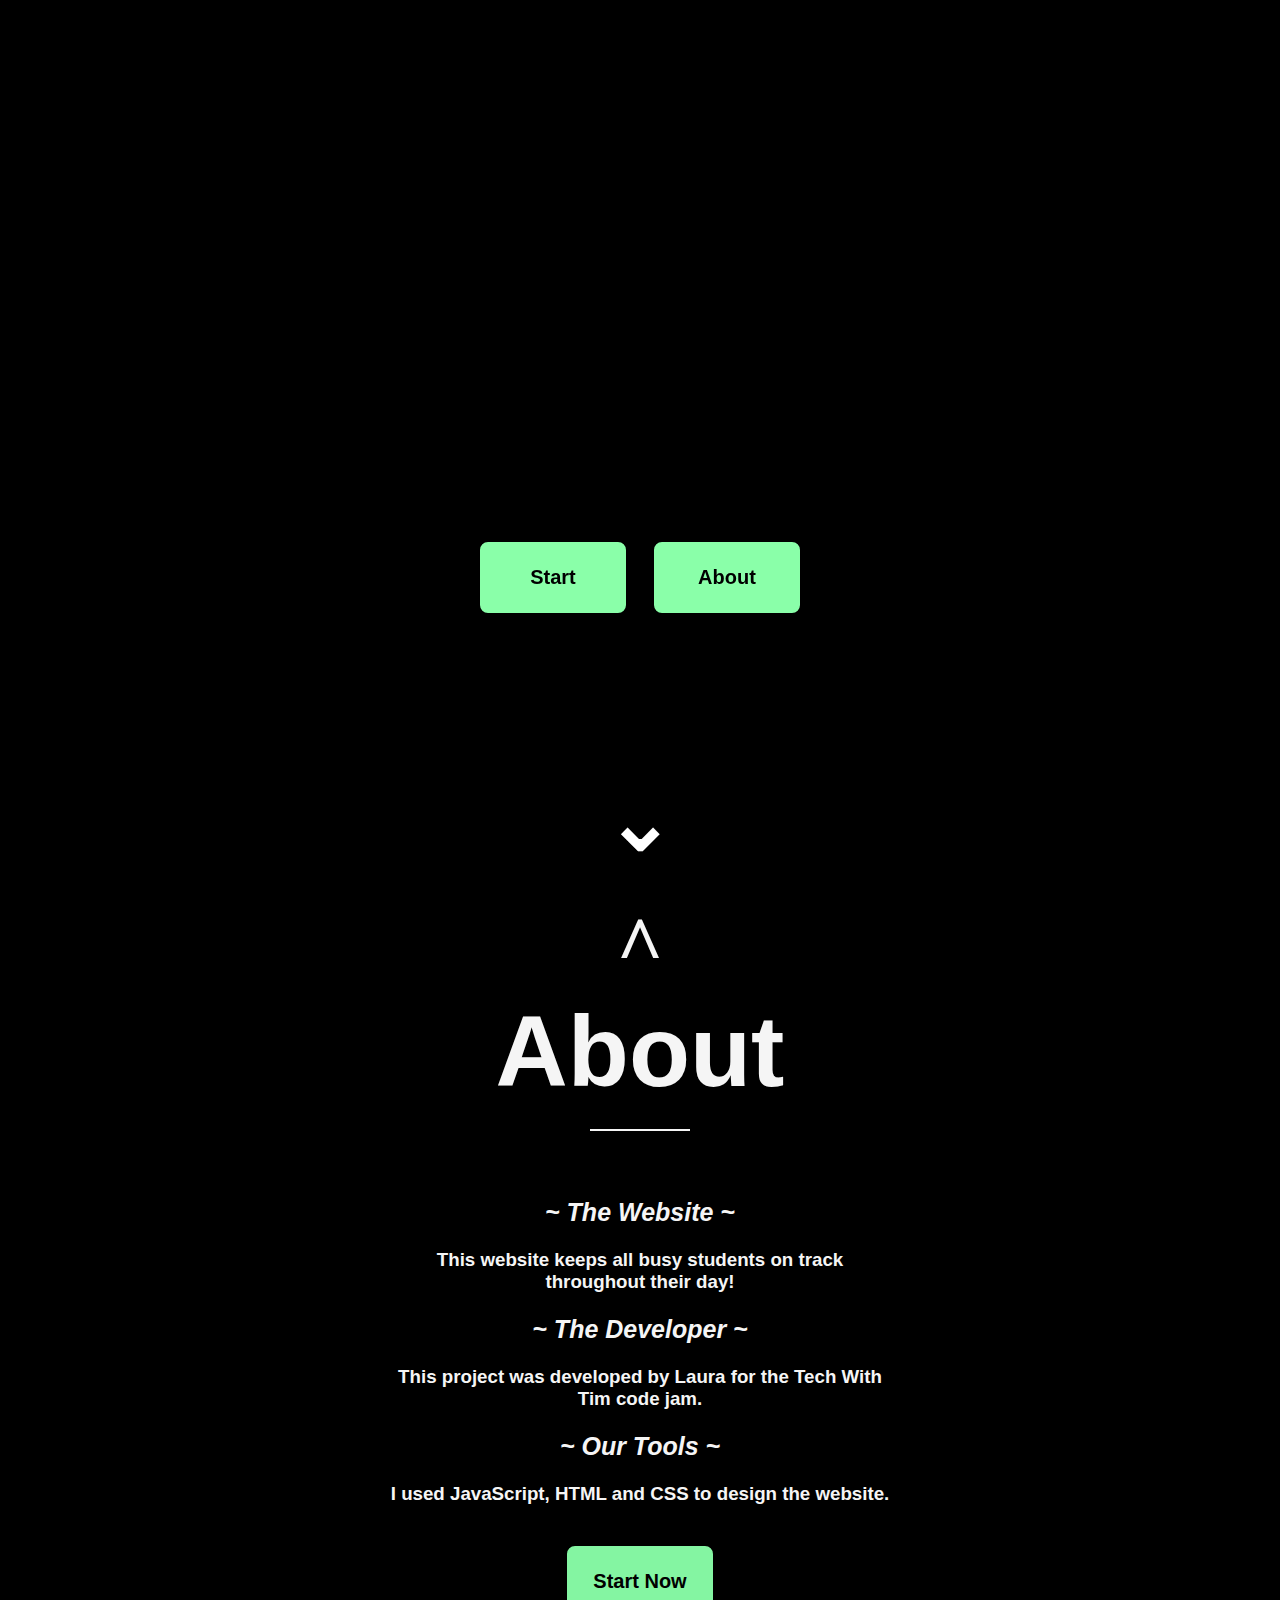
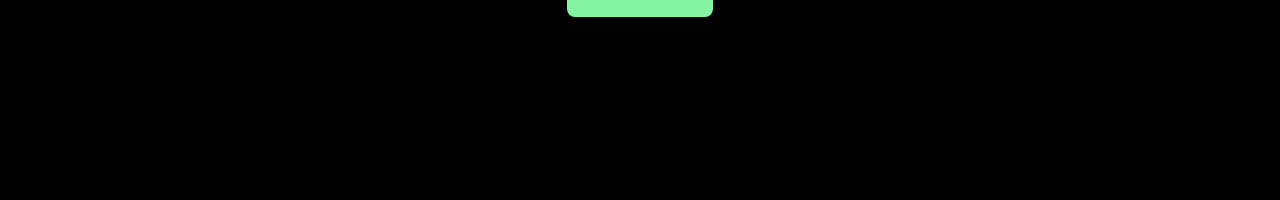
<file: index.html>
<!DOCTYPE html>
<html lang="en" dir="ltr">

<head>
  <meta charset="utf-8">
  <meta name="viewport" content="width=device-width, initial-scale=1.0">
  <title>Among Tasks</title>
  <link rel="stylesheet" href="styles.css">
</head>

<body>
  <div id="topa"></div>
  <div class="home" id="home">
    <div class="top halfHome">
      <h1 class="siteTitle">Among Tasks</h1>
      <h5 class="subtitle">A way to stay on track.<br />Get your productivity on.<br />Get started now!</h5>
    </div>
    <div class="bottom halfHome" >
      <div class="btns">
        <a href="inputs.html"><button type="button" name="button" class="startBtn btn">Start</button></a>
        <a href="#about"><button type="button" name="button" class="aboutBtn btn">About</button></a>
      </div>
      <div class="chevron">
        <h3><a href="#about">&#8964</a></h3>

      </div>
    </div>
  </div>
  <div class="about" id="about">
    <div class="aboutTop">
      <div class="chevron topp">
        <h3><a href="#top">^</a></h3>
      </div>
    </div>
    <div class="aboutBottom">
      <h1 class="aboutTitle">
        About
        <div class="smallLine">

        </div>
      </h1>
      <h3 class="aboutTxt"><span class="subsbuTitle">~ The Website ~</span><br /><br />
This website keeps all busy students on track throughout their day!
<br /><br /><span class="subsbuTitle">~ The Developer ~</span><br /><br />
This project was developed by Laura for the Tech With Tim code jam. 
<br /><br /><span class="subsbuTitle">~ Our Tools ~</span><br /><br />
I used JavaScript, HTML and CSS to design the website. </h3>
      <a href="/inputs"><button type="button" name="button" class="btn aboutStartBtn">Start Now</button></a>
    </div>
  </div>
</body>

</html>
</file>
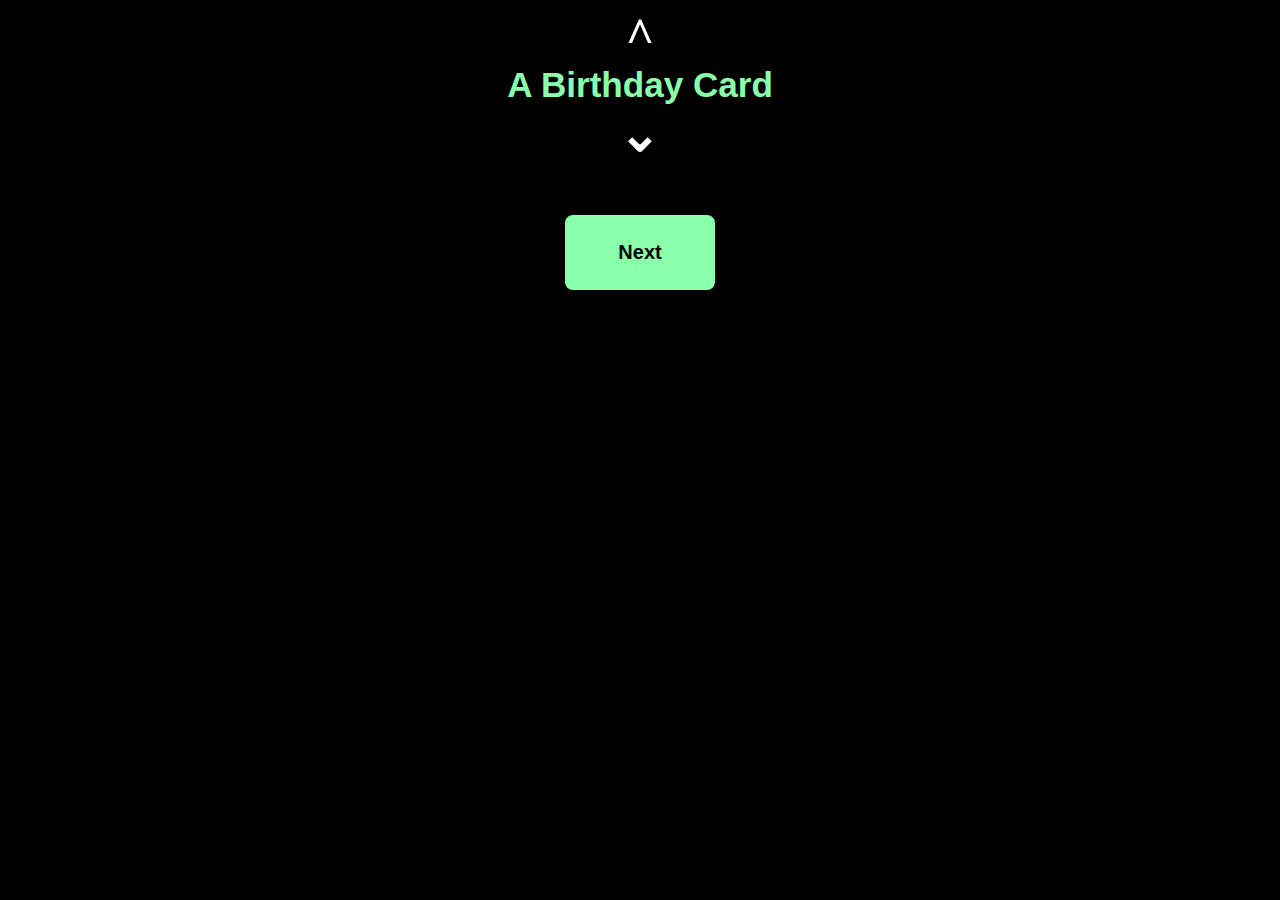
<file: inputs.html>
<!DOCTYPE html>
<html lang="en">
  <head>
    <meta charset="utf-8">
    <meta name="viewport" content="width=device-width, initial-scale=1.0">
    <link rel="stylesheet" href="inputs.css">
    <title>Among Tasks</title>
  </head>
  <body>
    <div class="cont" id="firstLayout">
      <h1>Hi! What are you making?</h1>
        <div class="multiSelect">
          <div class="buttonUp chev"><h3 onclick="upValue()">^</h3></div>
          <div class="valueDisplay" id="showValue"><h3 id="valueName" class="valueName">An Aniversary Card</h3></div>
          <div class="buttonDown chev"><h3 onclick="downValue()">&#8964</h3></div>
        </div>
        <div class="btn" id="firstNext" onclick="toSecond()">
          <h4>Next</h4>
          </div>
    </div>
    <div class="cont" id="secondLayout">
      <h1>Thats cool! What's your name?</h1>
      <input type="text" class="nameInput" id="yourName"/>
        <div class="btn" onclick="toThird()">
          <h4>Next</h4>
          </div>
    </div>
    <div class="cont" id="thirdLayout">
      <h1>Hello there! who is the lucky recipient?</h1>
      <input type="text" class="nameInput" id="recName"/>
        <div class="btn" onclick="toFourth()">
          <h4>Next</h4>
          </div>
    </div>
    <div class="cont" id="fourthLayout">
      <h1 id="perMess">Give us a few words to start off</h1>
      <input type="text" class="nameInput" id="keyword"/>
      <div class="checkboxCont">
        <input type="checkbox" name="" value="" class="checkInput" id="aitoggle"/>
        <p class="checkboxText">Don't let the AI complete my card</p>
      </div>
      <div style="display:flex; margin-left:auto; margin-right:auto; margin-top:0;">
        <div class="btn" onclick="finish()">
          <h4>Finish</h4>
          </div>
          <div class="btn" onclick="randomWords()">
            <h4>Randomize</h4>
            </div>
      </div>

    </div>
    <script type="text/javascript" src="inputs.js"></script>
  </body>
</html>
</file>
<file: styles.css>
html, body{
    width:100%;
    height: 100%;
    margin: 0;
    padding: 0;
    background-color: #000000;
    scroll-behavior: smooth;
  }
  .home{
    display: flex;
    flex-direction: column;
    position: fixed;
    height:100%;
    width:100%;
  }
  .halfHome{
    flex-direction: column;
    color: white;
  }
  .top{
    display: flex;
    align-items: flex-end;
    height: 60%;
  }
  .subtitle{
    width:100%;
    text-align:center;
    font-size: 30px;
    color:#ffffff;
    font-family: Arial;
    margin-bottom: 40px;
    animation-name: floatDown;
    animation-duration: 1s;
    animation-fill-mode: forwards;
    margin-top: 0px;
    opacity: 0;
  }
  .siteTitle{
    width:100%;
    text-align:center;
    font-size: 100px;
    color:#ffffff;
    font-family: Arial;
    margin-bottom: 10px;
    animation-name: floatDown;
    margin-top: auto;
    animation-duration: 1s;
    animation-fill-mode: forwards;
    opacity: 0;
  }
  .btn{
    width:150px;
    height: 75px;
    margin-left: 10px;
    margin-right: 10px;
    background-color: #8affa9;
    font-size: 20px;
    font-family: Arial;
    border-radius: 10px;
    border:2px solid #000000;
    transition: 0.4s all;
    font-weight:bold;
    user-select: none;
  }
  .btn:hover{
    border:2px solid #8affa9;
    color:#8affa9;
    background-color: #000000;
  }
  .btns{
    margin-left: auto;
    margin-right: auto;
  }
  .bottom{
    display: flex;
    flex-direction: column;
    height: 40%;
  }
  @keyframes floatDown {
    0%   {margin-bottom: 125px; opacity: 0;}
    100%   {margin-bottom: 50px; opacity: 100;}
  }
  @keyframes floatUpDown {
    0%   {margin-bottom: 30px;}
    50%  {margin-bottom: 20px;}
    100%   {margin-bottom: 30px;}
  }
  @keyframes floatUpDownUp {
    0%   {margin-top: 20px;}
    50%  {margin-top: 10px;}
    100%   {margin-top: 20px;}
  }
  .chevron{
    margin-top: auto;
    text-align: center;
    color: white;
    font-size: 70px;
    margin-bottom: 20px;
    user-select: none;
    animation-name: floatUpDown;
    animation-duration: 1s;
    animation-iteration-count: infinite;
    display: flex;
    align-items: center;
  }
  a {
    color: inherit;
    outline: none !important;
    text-decoration: none;
  }
  .chevron > h3:hover{
    color: #8affa9;
  }
  .chevron > h3{
      margin-top: auto;
      margin-left: auto;
      margin-right: auto;
      margin-bottom: 10px;
      transition: 0.3s all;
      outline: none;
  }
  .about{
    position: absolute;
    top: 100%;
    background-color: #000000;
    opacity: 0.96;
    width:100%;
    height: 100%;
  }
  .chevron.topp > h3{
    animation-name: floatUpDownUp;
    animation-duration: 1s;
    animation-iteration-count: infinite;
  }
  .aboutTop{
    height: 3%;
  }
  .aboutBottom{
    height: 80%;
    text-align: center;
    display: flex;
    flex-direction: column;
  }
  .smallLine{
    width: 100px;
    height: 2px;
    background-color: #ffffff;
    margin-right: auto;
    margin-left: auto;
    margin-top: 20px;
  }
  .aboutTxt{
    color: #ffffff;
    font-family: Arial;
    width: 500px;
    margin-top: 0;
    margin-right: auto;
    margin-left: auto;
  }
  .aboutTitle{
    width:100%;
    text-align:center;
    font-size: 100px;
    color:#ffffff;
    font-family: Arial;
  }
  .aboutStartBtn{
    margin-left: auto;
    margin-right: auto;
    margin-top: 20px;
  }
  .subsbuTitle{
    font-size: 25px;
    font-style: oblique;
  }
  @media only screen and (max-width: 600px) {
    .about{
      width: unset !important;
    }
  }
</file>
<file: inputs.css>
html, body{
    width:100%;
    height: 100%;
    margin: 0;
    padding: 0;
    background-color: #000000;
    overflow: hidden;
    overflow-x:hidden;
  }
  h1{
    width:100%;
    text-align:center;
    font-size: 50px;
    color:#ffffff;
    font-family: Arial;
  }
  .cont{
    margin-top: 12%;
    height: 50%;
    width: 100%;
    align-self: center;
    display: flex;
    flex-direction: column;
    transition: 0.4s all;
    position: absolute;
    left:0;
  }
  #firstLayout{
    left:0;
  }
  #secondLayout{
    left:100%;
  }
  #thirdLayout{
    left:100%;
  }
  #fourthLayout{
    left:100%;
  }
  .multiSelect{
    color: white;
    display: flex;
    flex-direction:column;
    text-align: center;
    margin-top: 30px;
  }
  .valueDisplay{
    font-family: Arial;
    font-size: 30px;
    overflow: hidden;
    color:#8affa9;
    margin:0;
    padding:0;
  }
  .chev > h3{
    color: #ffffff;
    font-size: 50px;
    padding:0;
    margin:0;
    transition: 0.3s all;
  }
  .chev > h3:hover{
    color:#8affa9;
  }
  .buttonUp{
    font-weight: bold;
    user-select: none;
  }
  .buttonDown{
    font-weight: lighter;
    user-select: none;
  }
  .btn{
    width:150px;
    height: 75px;
    margin-left: 10px;
    margin-right: 10px;
    background-color: #8affa9;
    font-size: 20px;
    font-family: Arial;
    border-radius: 10px;
    border:2px solid #000000;
    transition: 0.4s all;
    font-weight:bold;
    display: flex;
    align-self: center;
    margin-top: 50px;
    user-select: none;
  }
  .btn > h4{
    margin: auto;
  }
  .btn:hover{
    border:2px solid #8affa9;
    color:#8affa9;
    background-color: #000000;
  }
  .nameInput{
    width: 400px;
    border: none;
    border-bottom: 2px solid #ffffff;
    background-color: transparent;
    font-size:40px;
    font-family: Arial;
    color: white;
    margin-left: auto;
    margin-right: auto;
    margin-top: 20px;
    transition:border-bottom 0.5s, color 0.5s,margin-left 0.05s;
  }
  .nameInput:focus{
    outline: none;
    border-bottom: 2px solid #8affa9;
    color:#8affa9;
  }
  .valueName{
    position: relative;
    top:0;
    margin: 0;
    transition: 0.1s top;
  }
  .checkboxCont{
    display: flex;
    color:white;
    flex-direction: row;
    margin:auto;
    margin-top:30px;
    margin-bottom: 0;
    font-family: Arial;
  }
  .checkboxText{
    margin: 0;
    margin-left: 15px;
  }
  .checkInput{
    background-color: #8affa9;
    border:2px solid: #000000;
  }
  
  .checkInput:active{
    background-color: #000000;
    border:2px solid: #8affa9;
  }
</file>
